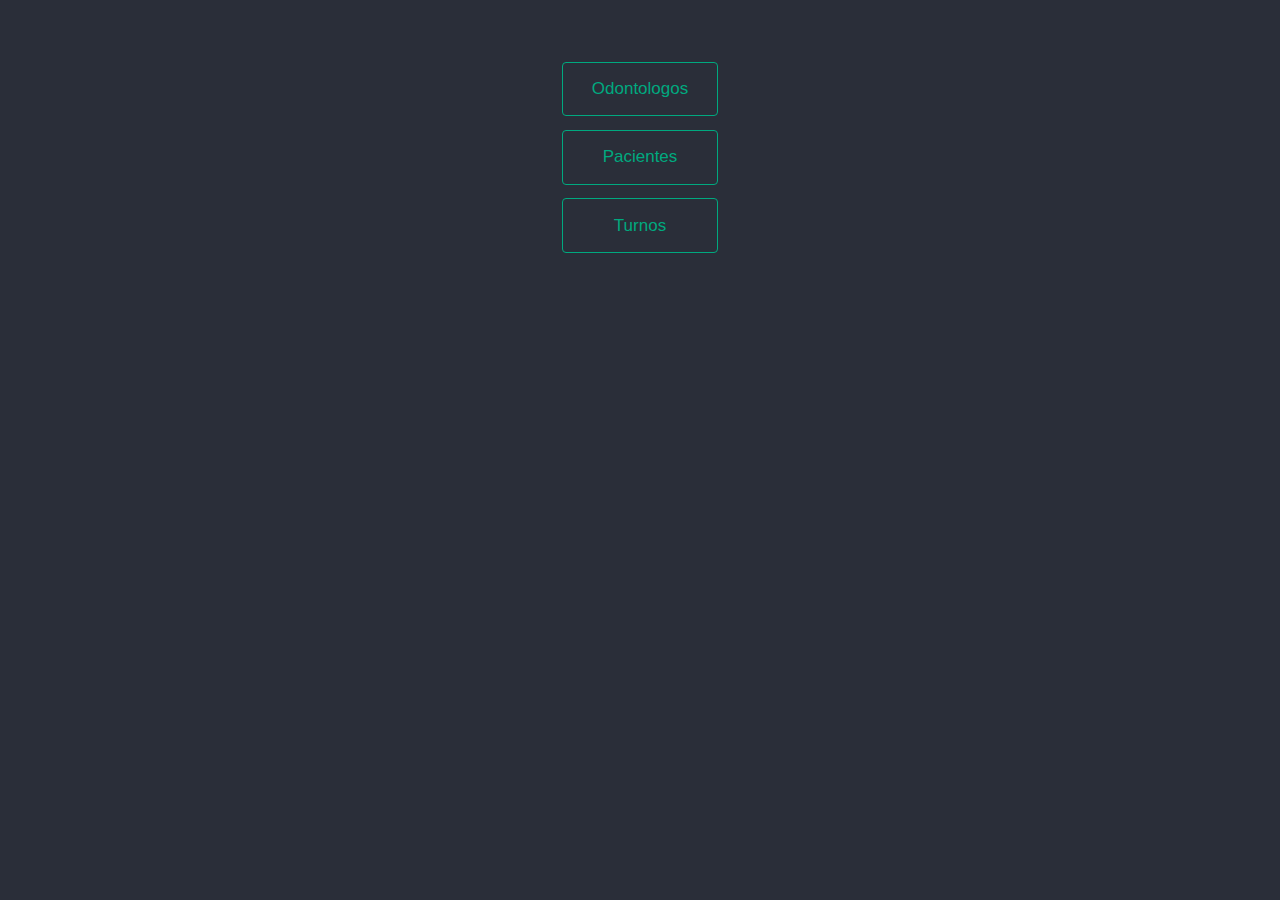
<file: proyectoFinal/src/main/resources/static/index.html>
<!DOCTYPE html>
<html lang="es">
<head>
    <title>Clinica</title>
    <meta charset="utf-8">
    <meta name="viewport" content="width=device-width, initial-scale=1">
    <link rel="stylesheet" href="https://maxcdn.bootstrapcdn.com/bootstrap/4.4.1/css/bootstrap.min.css">
    <link rel="stylesheet" href="style/style.css">
    <script src="https://ajax.googleapis.com/ajax/libs/jquery/3.4.1/jquery.min.js"></script>
    <script src="https://cdnjs.cloudflare.com/ajax/libs/popper.js/1.16.0/umd/popper.min.js"></script>
    <script src="https://maxcdn.bootstrapcdn.com/bootstrap/4.4.1/js/bootstrap.min.js"></script>

</head>
<body>
<div class="container">
    <ul class="nav nav-pills justify-content-center mt-5">
        <li class="nav-item">
            <a class="nav-link button" href="/pages/odon/odontologo.html">Odontologos</a>
            <a class="nav-link button" href="/pages/pacien/paciente.html">Pacientes</a>
            <a class="nav-link button" href="/pages/tur/turno.html">Turnos</a>
        </li>
    </ul>
</div>
</body>
</html>
</file>
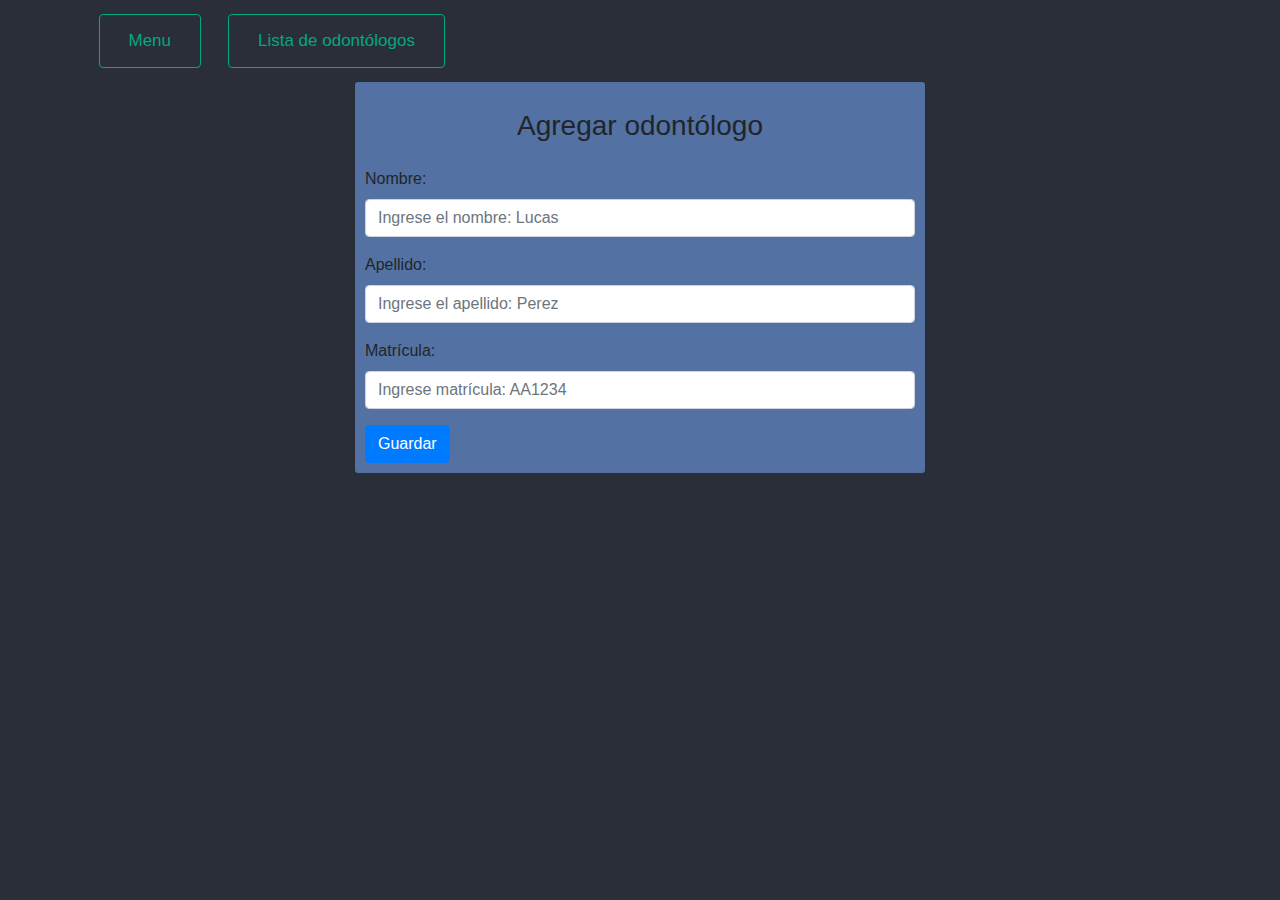
<file: proyectoFinal/src/main/resources/static/pages/odon/crearOdontologo.html>
<!DOCTYPE html>
<html lang="es">
<head>
    <title>Odontólogo</title>
    <meta charset="utf-8">
    <meta name="viewport" content="width=device-width, initial-scale=1">
    <link rel="stylesheet" href="https://maxcdn.bootstrapcdn.com/bootstrap/4.4.1/css/bootstrap.min.css">
    <link rel="stylesheet" href="../../style/style.css">
    <script src="https://ajax.googleapis.com/ajax/libs/jquery/3.4.1/jquery.min.js"></script>
    <script src="https://cdnjs.cloudflare.com/ajax/libs/popper.js/1.16.0/umd/popper.min.js"></script>
    <script src="https://maxcdn.bootstrapcdn.com/bootstrap/4.4.1/js/bootstrap.min.js"></script>
    <script defer type="text/javascript" src="js/postOdontologo.js"></script>
</head>
<body>
<div class="container">
    <ul class="nav nav-pills">
        <li class="nav-item">
            <a class="nav-link button" href="odontologo.html">Menu</a>
        </li>
        <li class="nav-item">
            <a class="nav-link button" href="listaOdontologo.html">Lista de odontólogos</a>
        </li>
    </ul>
    <div class="row formularioContent">
        <div class="col-sm-6 formulario">
            <h3 class="titulo">Agregar odontólogo</h3>
            <form id="formularioOdontologo">
                <div class="form-group">
                    <label class="control-label" for="nombre">Nombre:</label>
                    <input type="text" class="form-control" id="nombre"
                           placeholder="Ingrese el nombre: Lucas" name="nombre" required/>
                </div>
                <div class="form-group">
                    <label class="control-label" for="apellido">Apellido:</label>
                    <input type="text" class="form-control" id="apellido"
                           placeholder="Ingrese el apellido: Perez" name="apellido" required/>
                </div>
                <div class="form-group">
                    <label class="control-label" for="matricula">Matrícula:</label>
                    <input type="text" class="form-control" id="matricula"
                           placeholder="Ingrese matrícula: AA1234" name="matricula" required/>
                </div>
                <button type="submit" class="btn btn-primary" id="btn-add-new-student">Guardar</button>
            </form>
            <div id="response" style="display:none; margin-top:10px">
            </div>
        </div>
    </div>
</div>

</body>
</html>
</file>
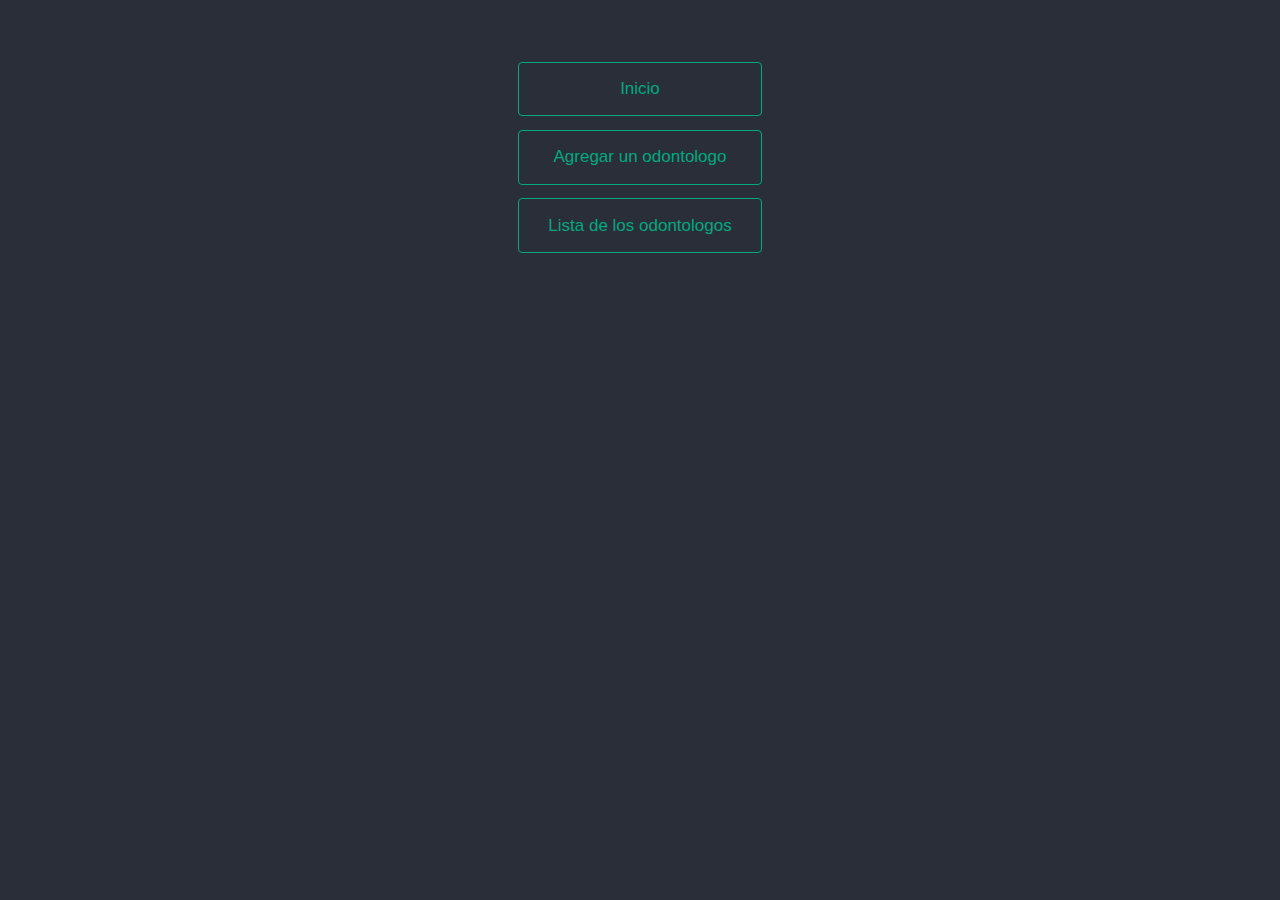
<file: proyectoFinal/src/main/resources/static/pages/odon/odontologo.html>
<!DOCTYPE html>
<html lang="es">
<head>
    <title>Odontologo</title>
    <meta charset="utf-8">
    <meta name="viewport" content="width=device-width, initial-scale=1">
    <link rel="stylesheet" href="https://maxcdn.bootstrapcdn.com/bootstrap/4.4.1/css/bootstrap.min.css">
    <link rel="stylesheet" href="../../style/style.css">
    <script src="https://ajax.googleapis.com/ajax/libs/jquery/3.4.1/jquery.min.js"></script>
    <script src="https://cdnjs.cloudflare.com/ajax/libs/popper.js/1.16.0/umd/popper.min.js"></script>
    <script src="https://maxcdn.bootstrapcdn.com/bootstrap/4.4.1/js/bootstrap.min.js"></script>
</head>
<body>
<div class="container">
    <ul class="nav nav-pills justify-content-center mt-5">
        <li class="nav-item">
            <a class="nav-link button" href="../../index.html">Inicio</a>
            <a class="nav-link button" href="crearOdontologo.html">Agregar un odontologo</a>
            <a class="nav-link button" href="listaOdontologo.html">Lista de los odontologos</a>
        </li>
    </ul>
</div>
</body>
</html>
</file>
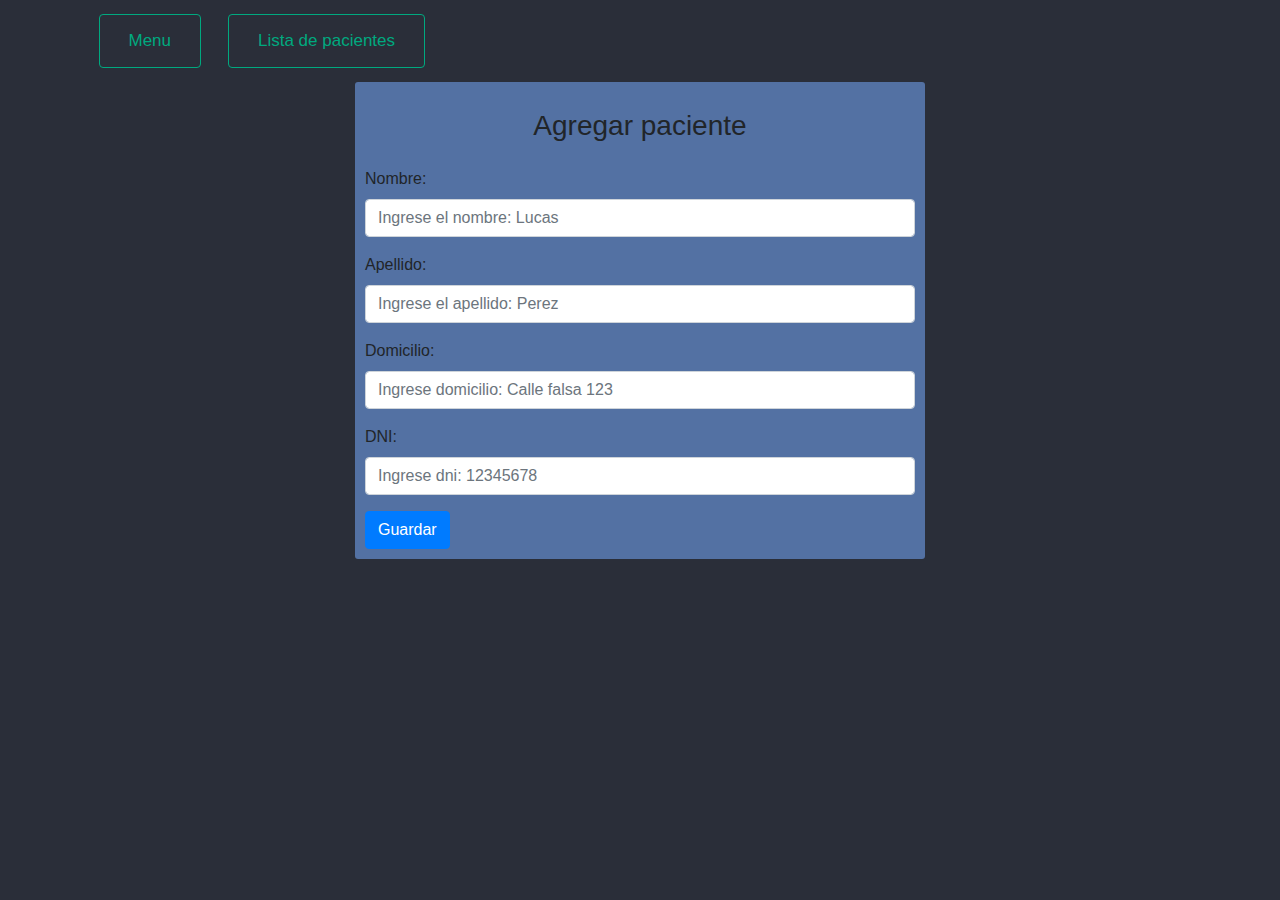
<file: proyectoFinal/src/main/resources/static/pages/pacien/crearPaciente.html>
<!DOCTYPE html>
<html lang="es">
<head>
    <title>Paciente</title>
    <meta charset="utf-8">
    <meta name="viewport" content="width=device-width, initial-scale=1">
    <link rel="stylesheet" href="https://maxcdn.bootstrapcdn.com/bootstrap/4.4.1/css/bootstrap.min.css">
    <link rel="stylesheet" href="../../style/style.css">
    <script src="https://ajax.googleapis.com/ajax/libs/jquery/3.4.1/jquery.min.js"></script>
    <script src="https://cdnjs.cloudflare.com/ajax/libs/popper.js/1.16.0/umd/popper.min.js"></script>
    <script src="https://maxcdn.bootstrapcdn.com/bootstrap/4.4.1/js/bootstrap.min.js"></script>
    <script defer type="text/javascript" src="js/postPaciente.js"></script>
</head>
<body>
<div class="container">
    <ul class="nav nav-pills">
        <li class="nav-item">
            <a class="nav-link button" href="paciente.html">Menu</a>
        </li>
        <li class="nav-item">
            <a class="nav-link button" href="listaPaciente.html">Lista de pacientes</a>
        </li>
    </ul>
    <div class="row formularioContent">
        <div class="col-sm-6 formulario">
            <h3 class="titulo">Agregar paciente</h3>
            <form id="formularioPaciente">
                <div class="form-group">
                    <label class="control-label" for="nombre">Nombre:</label>
                    <input type="text" class="form-control" id="nombre"
                           placeholder="Ingrese el nombre: Lucas" name="nombre" required/>
                </div>
                <div class="form-group">
                    <label class="control-label" for="apellido">Apellido:</label>
                    <input type="text" class="form-control" id="apellido"
                           placeholder="Ingrese el apellido: Perez" name="apellido" required/>
                </div>
                <div class="form-group">
                    <label class="control-label" for="domicilio">Domicilio:</label>
                    <input type="text" class="form-control" id="domicilio"
                           placeholder="Ingrese domicilio: Calle falsa 123" name="domicilio" required/>
                </div>
                <div class="form-group">
                    <label class="control-label" for="dni">DNI:</label>
                    <input type="text" class="form-control" id="dni"
                           placeholder="Ingrese dni: 12345678" name="dni" required/>
                </div>
                <button type="submit" class="btn btn-primary" id="btn-add-new-student">Guardar</button>
            </form>
            <div id="response" style="display:none; margin-top:10px">
            </div>
        </div>
    </div>
</div>

</body>
</html>
</file>
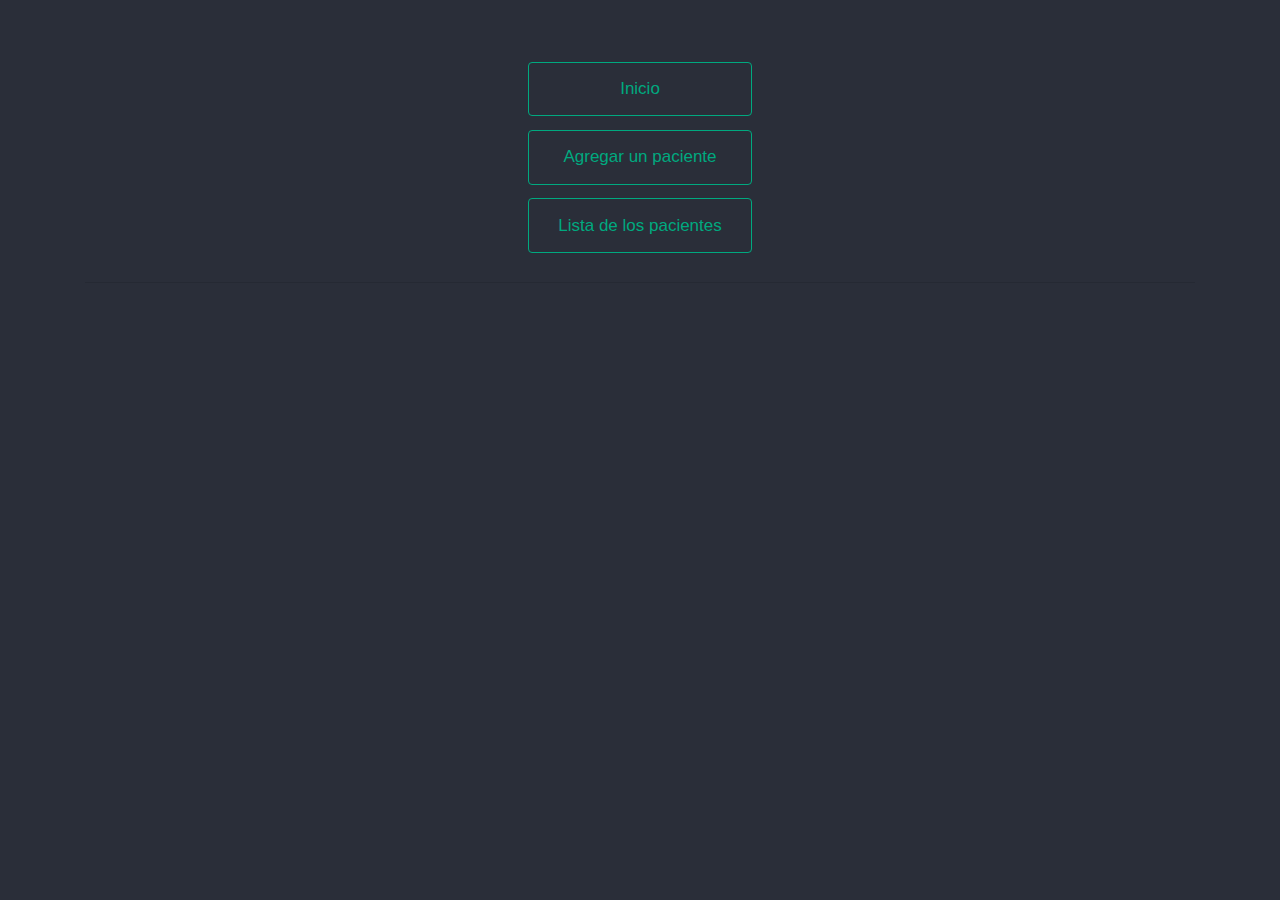
<file: proyectoFinal/src/main/resources/static/pages/pacien/paciente.html>
<!DOCTYPE html>
<html lang="es">
<head>
    <title>Paciente</title>
    <meta charset="utf-8">
    <meta name="viewport" content="width=device-width, initial-scale=1">
    <link rel="stylesheet" href="https://maxcdn.bootstrapcdn.com/bootstrap/4.4.1/css/bootstrap.min.css">
    <link rel="stylesheet" href="../../style/style.css">
    <script src="https://ajax.googleapis.com/ajax/libs/jquery/3.4.1/jquery.min.js"></script>
    <script src="https://cdnjs.cloudflare.com/ajax/libs/popper.js/1.16.0/umd/popper.min.js"></script>
    <script src="https://maxcdn.bootstrapcdn.com/bootstrap/4.4.1/js/bootstrap.min.js"></script>
</head>
<body>
<div class="container">
    <ul class="nav nav-pills justify-content-center mt-5">
        <li class="nav-item">
            <a class="nav-link button" href="../../index.html">Inicio</a>
            <a class="nav-link button" href="crearPaciente.html">Agregar un paciente</a>
            <a class="nav-link button" href="listaPaciente.html">Lista de los pacientes</a>
        </li>
    </ul>
    <hr>
</div>
</body>
</html>
</file>
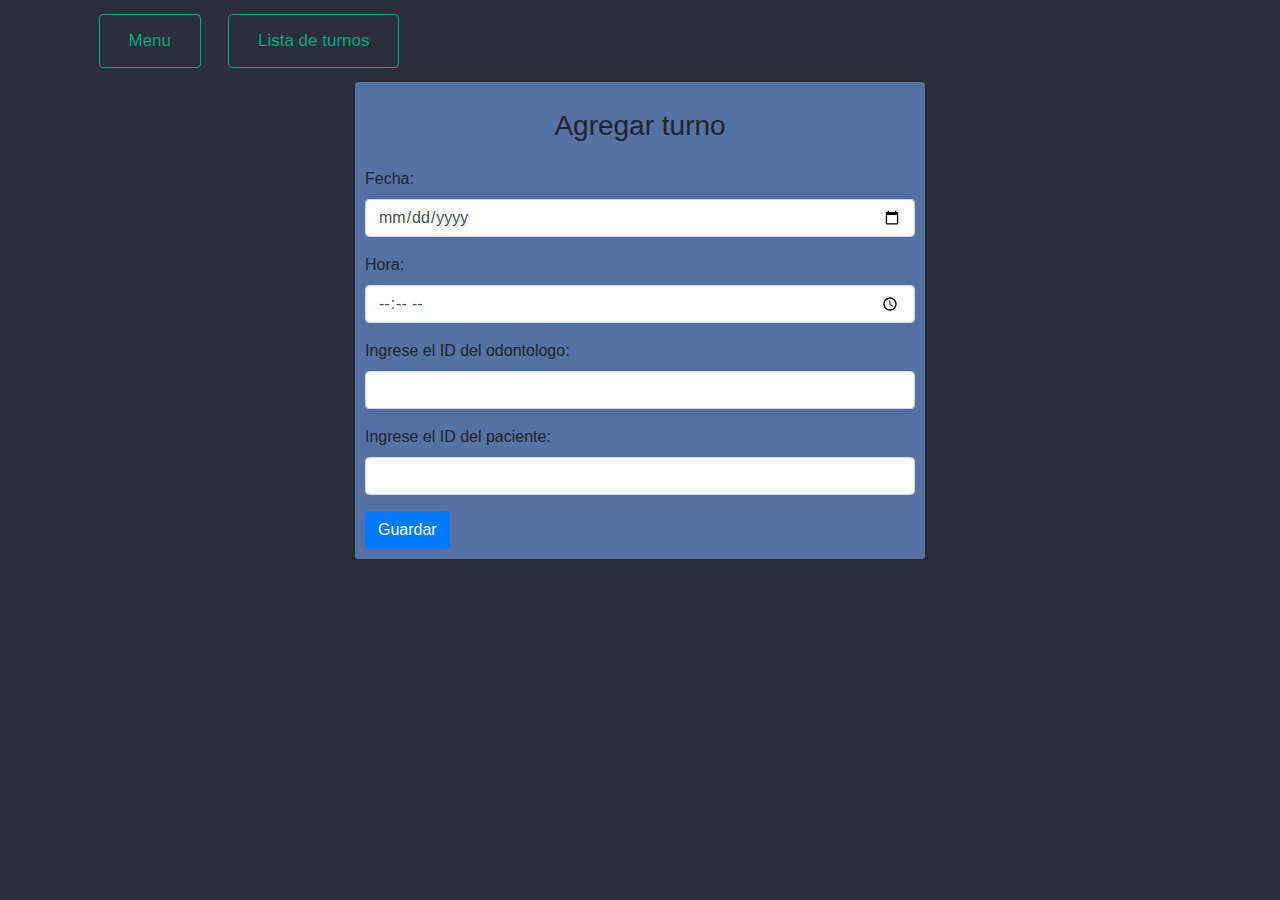
<file: proyectoFinal/src/main/resources/static/pages/tur/crearTurno.html>
<!DOCTYPE html>
<html lang="es">
<head>
    <title>Turno</title>
    <meta charset="utf-8">
    <meta name="viewport" content="width=device-width, initial-scale=1">
    <link rel="stylesheet" href="https://maxcdn.bootstrapcdn.com/bootstrap/4.4.1/css/bootstrap.min.css">
    <link rel="stylesheet" href="../../style/style.css">
    <script src="https://ajax.googleapis.com/ajax/libs/jquery/3.4.1/jquery.min.js"></script>
    <script src="https://cdnjs.cloudflare.com/ajax/libs/popper.js/1.16.0/umd/popper.min.js"></script>
    <script src="https://maxcdn.bootstrapcdn.com/bootstrap/4.4.1/js/bootstrap.min.js"></script>
    <script defer type="text/javascript" src="js/postTurno.js"></script>
</head>
<body>
<div class="container">
    <ul class="nav nav-pills">
        <li class="nav-item">
            <a class="nav-link button" href="turno.html">Menu</a>
        </li>
        <li class="nav-item">
            <a class="nav-link button" href="listaTurno.html">Lista de turnos</a>
        </li>
    </ul>
    <div class="row formularioContent">
        <div class="col-sm-6 formulario">
            <h3 class="titulo">Agregar turno</h3>
            <form id="formularioTurno">
                <div class="form-group">
                    <label class="control-label" for="date">Fecha:</label>
                    <input type="date" class="form-control" id="date" name="date" required/>
                </div>
                <div class="form-group">
                    <label class="control-label" for="time">Hora:</label>
                    <input type="time" class="form-control" id="time" name="time" required/>
                </div>
                <div class="form-group">
                    <label class="control-label" for="odontologo">Ingrese el ID del odontologo:</label>
                    <input type="number" class="form-control" id="odontologo" name="odontologo" required/>
                </div>
                <div class="form-group">
                    <label class="control-label" for="paciente">Ingrese el ID del paciente:</label>
                    <input type="number" class="form-control" id="paciente" name="paciente" required/>
                </div>
                <button type="submit" class="btn btn-primary" id="btn-add-new-student">Guardar</button>
            </form>
            <div id="response" style="display:none; margin-top:10px">
            </div>
        </div>
    </div>
</div>

</body>
</html>
</file>
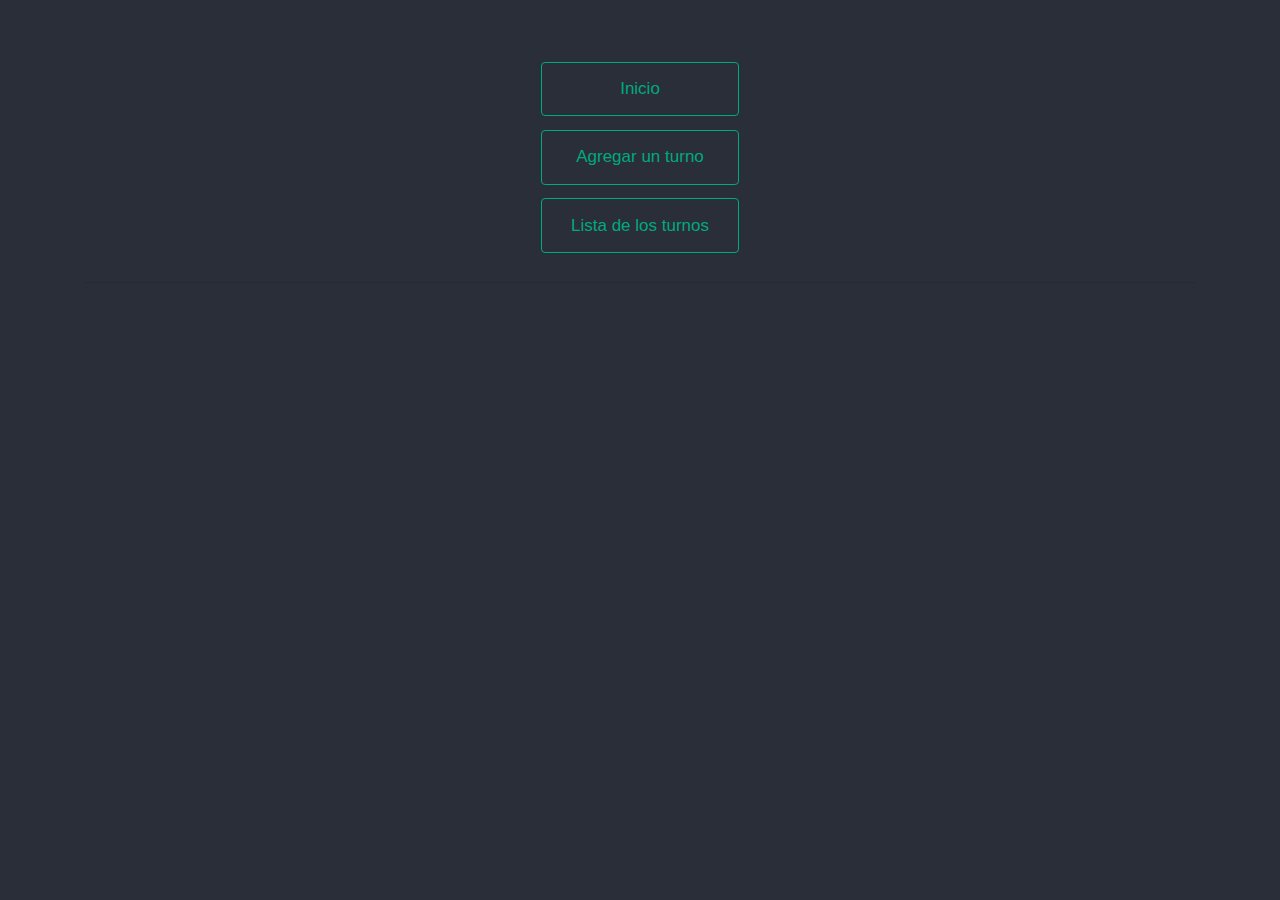
<file: proyectoFinal/src/main/resources/static/pages/tur/turno.html>
<!DOCTYPE html>
<html lang="es">
<head>
    <title>Turno</title>
    <meta charset="utf-8">
    <meta name="viewport" content="width=device-width, initial-scale=1">
    <link rel="stylesheet" href="https://maxcdn.bootstrapcdn.com/bootstrap/4.4.1/css/bootstrap.min.css">
    <link rel="stylesheet" href="../../style/style.css">
    <script src="https://ajax.googleapis.com/ajax/libs/jquery/3.4.1/jquery.min.js"></script>
    <script src="https://cdnjs.cloudflare.com/ajax/libs/popper.js/1.16.0/umd/popper.min.js"></script>
    <script src="https://maxcdn.bootstrapcdn.com/bootstrap/4.4.1/js/bootstrap.min.js"></script>
</head>
<body>
<div class="container">
    <ul class="nav nav-pills justify-content-center mt-5">
        <li class="nav-item">
            <a class="nav-link button" href="../../index.html">Inicio</a>
            <a class="nav-link button" href="crearTurno.html">Agregar un turno</a>
            <a class="nav-link button" href="listaTurno.html">Lista de los turnos</a>
        </li>
    </ul>
    <hr>
</div>
</body>
</html>
</file>
<file: proyectoFinal/src/main/resources/static/style/style.css>
body{
    background-color: #2A2E39;
}
.titulo{
    text-align: center;
    padding: 0.6em;
}
h1 ,th, td{
    color:white
}
.formularioContent{
     justify-content: center;
 }
.formulario{
    background-color:#5371a3;
    padding:10px;
    border-radius:3px;
}
.formularioPut{
    display: none;
    background-color:#5371a3;
    padding:10px;
    border-radius:3px;
}




.button {
 text-align: center;
 --color: #00A97F;
 padding: 0.8em 1.7em;
 margin: 0.8em;
 background-color: transparent;
 border-radius: .3em;
 position: relative;
 overflow: hidden;
 cursor: pointer;
 transition: .5s;
 font-weight: 400;
 font-size: 17px;
 border: 1px solid;
 font-family: inherit;
 color: var(--color);
 z-index: 1;
}

.button::before, .button::after {
 content: '';
 display: block;
 width: 50px;
 height: 50px;
 transform: translate(-50%, -50%);
 position: absolute;
 border-radius: 50%;
 z-index: -1;
 background-color: var(--color);
 transition: 1s ease;
}

.button::before {
 top: -1em;
 left: -1em;
}

.button::after {
 left: calc(100% + 1em);
 top: calc(100% + 1em);
}

.button:hover::before, .button:hover::after {
 height: 410px;
 width: 410px;
}

.button:hover {
 color: rgb(10, 25, 30);
}

.button:active {
 filter: brightness(.8);
}
</file>
